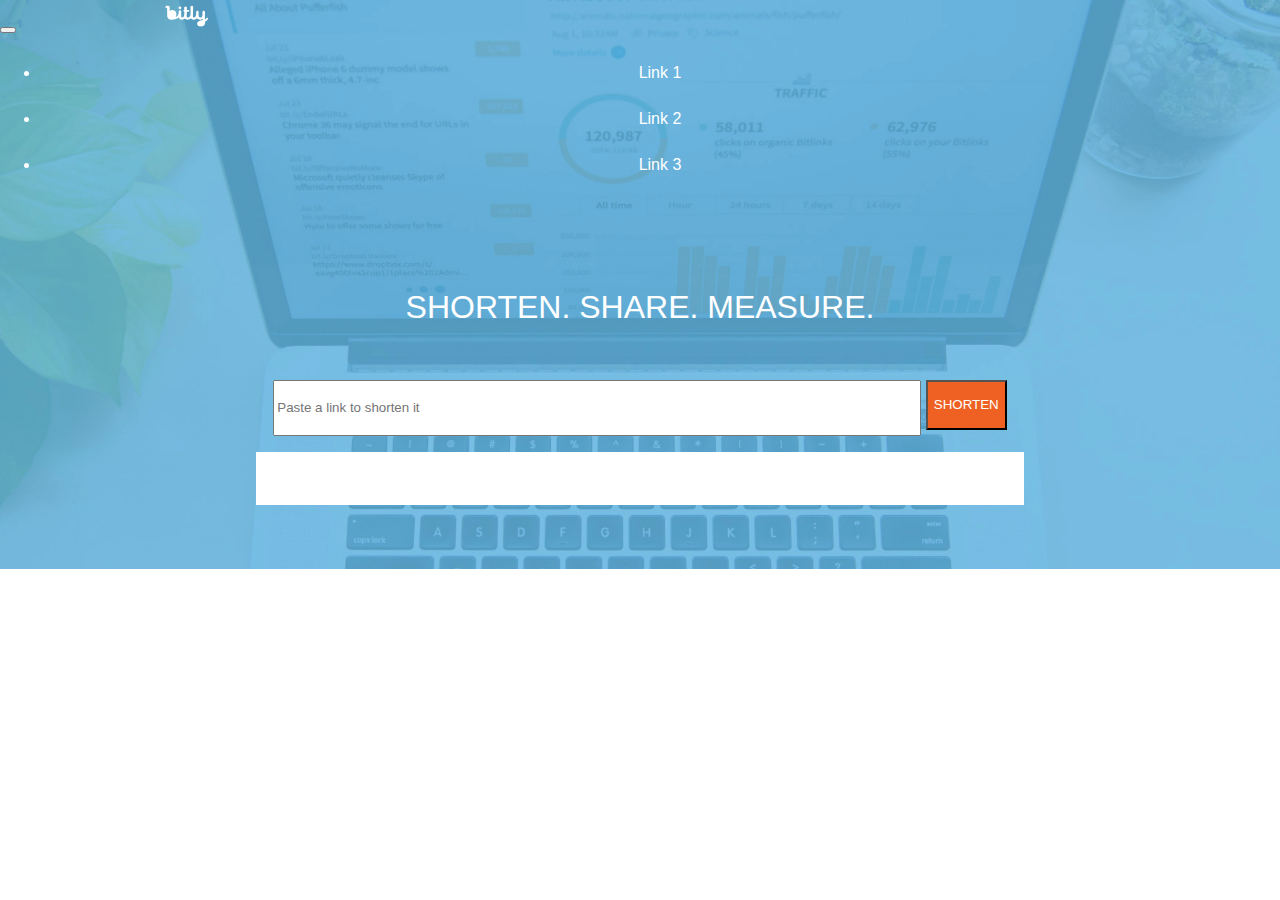
<file: barebones_bitly/src/index.html>
<!DOCTYPE html>
<html lang="en">
<head>
    <meta charset="UTF-8">
    <title>Bitly Code Challenge</title>

</head>

<!--Bootstrap 4-->
<link rel="stylesheet" href="https://maxcdn.bootstrapcdn.com/bootstrap/4.0.0-alpha.3/css/bootstrap.min.css"
      integrity="sha384-MIwDKRSSImVFAZCVLtU0LMDdON6KVCrZHyVQQj6e8wIEJkW4tvwqXrbMIya1vriY" crossorigin="anonymous">

<!--JQuery import-->
<script
        src="https://code.jquery.com/jquery-3.3.1.min.js"
        integrity="sha256-FgpCb/KJQlLNfOu91ta32o/NMZxltwRo8QtmkMRdAu8="
        crossorigin="anonymous">
</script>

<!--Style Sheet-->
<link rel="stylesheet" href="styles.css">

<!--Importing Bitly SDK-->
<script src="sdk.js"></script>

<!--Checking that the SDK imported properly-->
<script type="text/javascript">
    if (!BitlySDK) {
        console.log("No Bitly SDK");
    }
    else {
        console.log("Bitly SDK");
        var bitlySDK = new BitlySDK({
            accessToken: "9ca8123bef9554764ed10ba0737b547272d3ac58"
        });
        if (bitlySDK) {
            console.log(bitlySDK);
        }
    }
</script>
<body>

<div id="bitly-container">
    <!--Navbar-->
    <nav class="navbar navbar-expand-md" id="navBarBitly" role="navigation">
        <button class="navbar-toggler" type="button" data-toggle="collapse" data-target="#nav-content"
                aria-controls="nav-content" aria-expanded="false" aria-label="Toggle navigation">
            <span class="navbar-toggler-icon"></span>
        </button>

        <!-- Brand -->
        <a class="navbar-brand">
            <img id="bitlyLogo" style="max-height: 30px;" src="logo.svg">

        </a>
        <div class="collapse navbar-collapse" id="nav-content">
        <ul class="navbar-nav">
        <li class="nav-item">
        <a class="nav-link" href="#">Link 1</a>
        </li>
        <li class="nav-item">
        <a class="nav-link" href="#">Link 2</a>
        </li>
        <li class="nav-item">
        <a class="nav-link" href="#">Link 3</a>
        </li>
        </ul>
        </div>
    </nav>

    <!--Container for Form-->
    <div class="link-shortener-form container-fluid mx-auto">

        <!--Title Area-->
        <div class="jumbotron" id="bitlyTitleArea">
            <div id="titleTextGroup">
                <h1 id="titleText">
                    <span>SHORTEN.</span>
                    <span>SHARE.</span>
                    <span>MEASURE.</span>
                </h1>
            </div>
        </div>

        <!--Container Under Title Area-->
        <div class="row">
            <!--Error Message to be displayed if unsuccessful-->
            <div id="form-submit-message"></div>
            <!--Form Start-->
            <form class="form-inline" id="link-shortener-form" action="/">
                <!--Form Row-->
                <div class="form-row">
                    <!--Form Group for URL input  -->
                    <div class="inline-block" id="bitlyInputGroup">
                        <!--Link Shortener Input-->
                        <input id="url_input" type="text" name="url_input" placeholder="Paste a link to shorten it">
                        <!--Shorten Button-->
                        <input id="btnShorten" type="submit" class="btn input-group-append " value="SHORTEN">
                    </div>
                </div>
            </form>
        </div>

        <div class="row">
            <!-- List of BitLinks Container -->
            <div id="bitlyListContainer">
                <ul class="bitlyList">
                    <li>
                        <h4 class="titleInfo"></h4>
                        <label class="longURL"></label>

                        <div class="inline">
                            <span class="shortenedBitLink"></span>
                            <!--ClickCount Group-->
                            <div class="clickCountGroup">
                                <span class="clickCount"></span>
                                <span class="clickCountIcon"></span>
                            </div>
                        </div>

                    </li>
                </ul>
            </div>
        </div>
    </div>

</div>

<!--<script type="text/javascript">-->
<!--"use strict";-->

<!--$(document).ready(function () {-->

<!--//Array to hold shotened link responses-->
<!--let bitLinksArrayObject = [-->
<!--{-->
<!--"global_hash": "2s3OtVe",-->
<!--"hash": "2tZ6MeO",-->
<!--"long_url": "https://dogecoin.com/",-->
<!--"new_hash": 0,-->
<!--"url": "http://bit.ly/2tZ6MeO"-->
<!--}-->
<!--];-->

<!--// Attach a submit handler to the form-->
<!--$("#link-shortener-form").on("submit", function (e) {-->

<!--// prevent the page from refreshing on submit-->
<!--e.preventDefault();-->

<!--$("#form-submit-message").text("");-->

<!--// serialize form data to send to "shortener" API-->
<!--var formData = $("#link-shortener-form").serialize();-->

<!--//log when the form is submitted-->
<!--console.log("formData submitted: ", formData);-->

<!--// Get url value from input on the page:-->
<!--var $form = $(this)-->
<!--var term = $form.find("input[id='url_input']").val();-->
<!--var url = $form.attr("action");-->

<!--//Shorten API Call-->
<!--bitlySDK.shorten(term).then(function (result) {-->
<!--bitlySDK.parseResponse();-->
<!--bitLinksArrayObject.push(result);-->
<!--console.log("bitLinksArrayObject: ", bitLinksArrayObject);-->
<!--console.log(result);-->
<!--updateBitlyList();-->
<!--});-->

<!--// Send the data using post-->
<!--var posting = $.post(url, {url_input: term});-->

<!--// Put the results in a div-->
<!--posting.done(function (data) {-->
<!--var content = $(data).find("#content");-->
<!--$("#result").empty().append(content);-->
<!--});-->

<!--console.log("bitLinksArrayObject: ", bitLinksArrayObject);-->

<!--// Create the list element:-->
<!--var list = document.createElement("ul");-->
<!--list.classList.add("bitlyList");-->

<!--}).then(updateBitlyList());-->

<!--//-->
<!--// //Filter Array for unique bitlinks-->
<!--// var uniqueBitlinks = list.filter(onlyUnique);-->
<!--// function onlyUnique(value, index, self) {-->
<!--//     return self.indexOf(value) === index;-->
<!--// }-->
<!--// document.getElementById("bitlyListContainer").appendChild(uniqueBitlinks);-->
<!--// document.getElementById("bitlyListContainer").appendChild(uniqueBitlinks);-->

<!--// Create the list element:-->
<!--var list = document.createElement("ul");-->
<!--list.classList.add("bitlyList");-->

<!--bitLinksArrayObject.forEach(function (element) {-->
<!--var listItem = document.createElement("li");-->
<!--listItem.classList.add("bitlyListItem");-->
<!--list.appendChild(listItem);-->
<!--listItem.innerHTML += element.url;-->
<!--$("ul").append(listItem);-->
<!--});-->

<!--// $("#btnShorten").click(updateBitlyList());-->


<!--function updateBitlyList() {-->
<!--bitLinksArrayObject.forEach(function (element) {-->
<!--var listItem = document.createElement("li");-->
<!--listItem.classList.add("bitlyListItem");-->
<!--list.appendChild(listItem);-->
<!--listItem.innerHTML += element.url;-->
<!--listItem.innerHTML += element.long_url;-->
<!--// listItem.innerHTML += ;-->
<!--$("ul").append(listItem);-->
<!--});-->
<!--}-->

<!--function addBitlyList() {-->
<!--bitLinksArrayObject.forEach(function (element) {-->
<!--var list = document.createElement("ul");-->
<!--list.classList.add("bitlyList");-->
<!--var listItem = document.createElement("li");-->
<!--listItem.classList.add("bitlyListItem");-->
<!--list.appendChild(listItem);-->
<!--document.createElement("h4");-->

<!--listItem.innerHTML += element.url;-->
<!--listItem.innerHTML += element.long_url;-->
<!--// listItem.innerHTML += ;-->
<!--$("ul").append(listItem);-->
<!--});-->
<!--}-->
<!--});-->
<!--</script>-->
<script>

    $(document).ready(function () {
        //Array to hold shotened link responses
        let bitLinksArrayObject = [
            {
                "global_hash": "",
                "short_url": "",
                "long_url": "",
                "global_clicks": '',
                "user_hash": "",
                "title": ""
            }
        ];

        // Create the list element:
        let list = document.createElement("ul");
        list.classList.add("bitlyList");


        // Attach a submit handler to the form
        $("#link-shortener-form").on("submit", function (e) {
            // prevent the page from refreshing on submit
            e.preventDefault();

            $('#form-submit-message').text("");

            // serialize form data to send to 'shortener' API
            let formData = $('#link-shortener-form').serialize();

            //log when the form is submitted
            console.log("formData submitted: ", formData);

            // Get url value from input on the page:
            let $form = $(this),
                term = $form.find("input[id='url_input']").val(),
                url = $form.attr("action");

            //Shorten API Call
            bitlySDK.shorten(term).then(function (result) {
                bitlySDK.parseResponse();
                bitLinksArrayObject.push(result);
                console.log("bitLinksArrayObject: ", bitLinksArrayObject);
                console.log(result);
                updateBitlyList();
            });

           function getTitle(){bitlySDK.info(returnedURL)
                .then(function (result) {
                    var title = result.title;
                    alert("title", title);
                    return title;
                }, function (error) {
                    console.log("error getting link title ", error);
                });
           }
            //
            // //Shorten API Call
            // bitlySDK.shorten(term)
            //     .then(function (result) {
            //     bitlySDK.parseResponse();
            //     bitLinksArrayObject.push(result);
            //     console.log("bitLinksArrayObject: ", bitLinksArrayObject);
            //     console.log("short url: ", result.url);
            //     var shortURL = result.url;
            //
            //     bitLinksArrayObject.forEach(function (element) {
            //         let listItem = document.createElement('li');
            //         listItem.classList.add("bitlyListItem");
            //         list.appendChild(listItem);
            //         listItem.innerHTML += element.url;
            //         listItem.innerHTML += element.long_url;
            //
            //         let title = bitlySDK.info(shortURL).then(function (result) {
            //             bitlySDK.parseResponse(result);
            //             return result.title;
            //         });
            //         let clicks = bitlySDK.clicks(shortURL).then(function (result) {
            //             bitlySDK.parseResponse(result);
            //             return result.global_clicks;
            //         });
            //         listItem.innerHTML += title;
            //         listItem.innerHTML += clicks;
            //         $("ul").append(listItem);
            //         // $('ul').append('<li class="bitlyListItem">' + bitLinksArrayObject.short_url + '</li>');
            //     });
            //
            //     // Send the data using post
            //     let posting = $.post(url, {url_input: term})
            //     // Put the results in a div
            //     posting.done(function (data) {
            //         var content = $(data).find("#content");
            //         $("#result").empty().append(content);
            //     });
            //     console.log("bitLinksArrayObject: ", bitLinksArrayObject);
            //
            // }
            //);
        })


    //Functions

    // getInfoFromShortURL(shortURL){
    //     bitlySDK.info(shortURL).then().then(function (result) {
    //         return result;
    //     }).then(function (result) {
    //         return result.title;
    //
    //     }, function (error) {
    //         console.log("error getting link title ", error);
    //     });
    // }

    function updateBitlyList() {
        bitLinksArrayObject.forEach(function (element) {
            var listItem = document.createElement("li");
            listItem.classList.add("bitlyListItem");
            list.appendChild(listItem);
            listItem.innerHTML += element.url;
            listItem.innerHTML += element.long_url;
            // listItem.innerHTML += ;
            $("ul").append(listItem);
        });
    }

    function addBitlyList() {
        bitLinksArrayObject.forEach(function (element) {
            var list = document.createElement("ul");
            list.classList.add("bitlyList");

            var listItem = document.createElement("li");
            listItem.classList.add("bitlyListItem");
            list.appendChild(listItem);


            document.createElement("h4");

            listItem.innerHTML += element.url;
            listItem.innerHTML += element.long_url;
            // listItem.innerHTML += ;
            $("ul").append(listItem);
       });
    }
    });
</script>

</body>
</html>
</file>
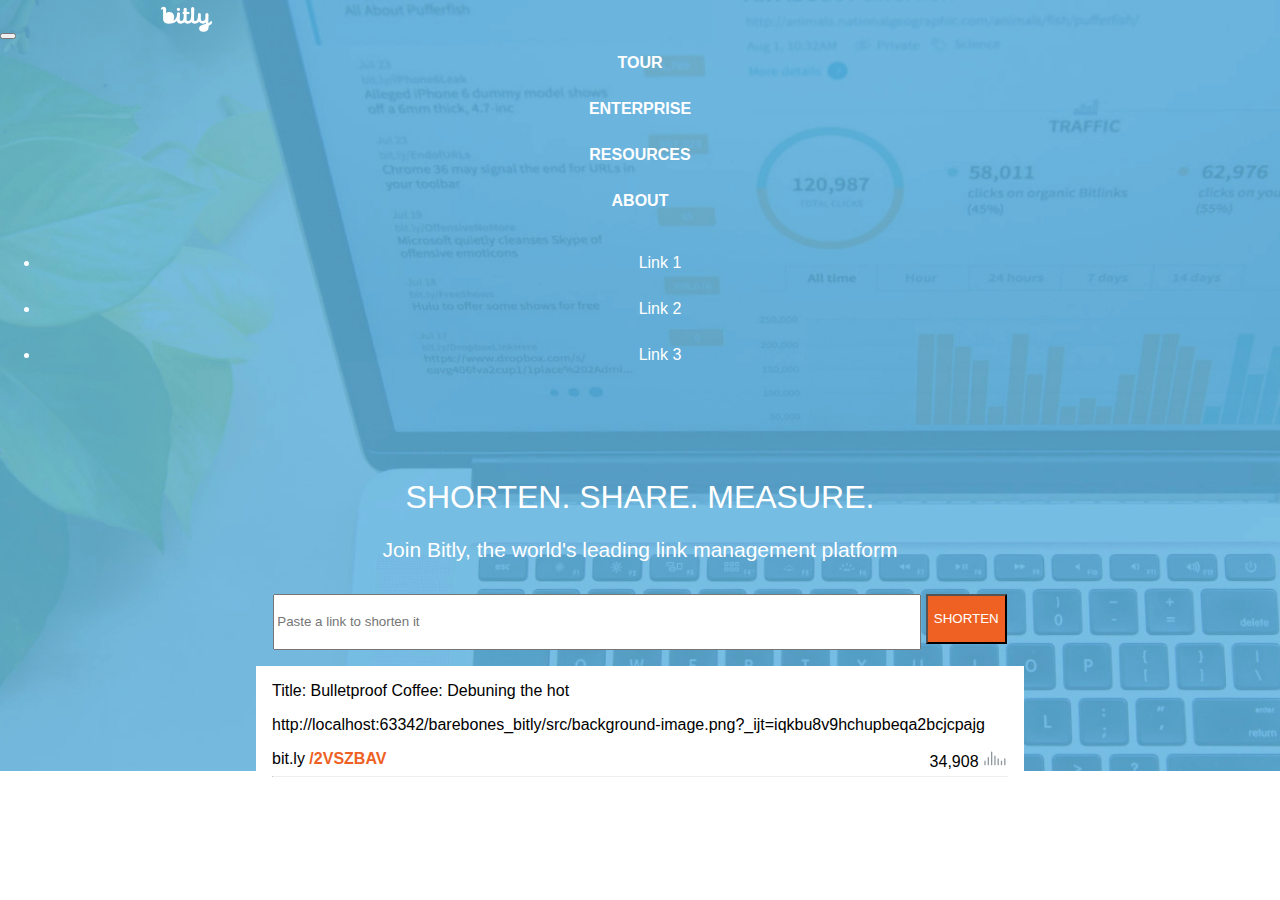
<file: barebones_bitly/src/bitly.html>
<!DOCTYPE html>
<html lang="en">
<head>
    <meta charset="UTF-8">
    <title>Bitly Code Challenge</title>

</head>

<!--JQuery import-->
<script
        src="https://code.jquery.com/jquery-3.3.1.min.js"
        integrity="sha256-FgpCb/KJQlLNfOu91ta32o/NMZxltwRo8QtmkMRdAu8="
        crossorigin="anonymous">
</script>

<!--Bootstrap 4-->
<link rel="stylesheet" href="https://maxcdn.bootstrapcdn.com/bootstrap/4.0.0-alpha.3/css/bootstrap.min.css"
      integrity="sha384-MIwDKRSSImVFAZCVLtU0LMDdON6KVCrZHyVQQj6e8wIEJkW4tvwqXrbMIya1vriY" crossorigin="anonymous">

<!--Style Sheet-->
<link rel="stylesheet" href="styles.css">

<!--Importing Bitly SDK-->
<script src="sdk.js"></script>

<!--Checking that the SDK imported properly-->
<script>
    if (!BitlySDK) {
        console.log("No Bitly SDK");
    }
    else {
        console.log("Bitly SDK");
        const bitlySDK = new BitlySDK({
            //FAKE TOKEN
            accessToken: '9ca8123bef9554764ed10ba0737b547272d3ac58'
        });
        if (bitlySDK) {
            console.log("bitlySDK", bitlySDK);
        }
    }
</script>

<body>

<div id="bitly-container">

    <!--Navbar-->
    <nav class="navbar navbar-expand-md inline-block" id="navBarBitly" role="navigation">
        <button class="navbar-toggler" type="button" data-toggle="collapse" data-target="#nav-content"
                aria-controls="nav-content" aria-expanded="false" aria-label="Toggle navigation">
            <span class="navbar-toggler-icon"></span>
        </button>

        <!-- Brand -->
        <a class="navbar-brand">
            <img id="bitlyLogo" src="logo.svg">
        </a>

        <!-- Links -->
        <ul class="navbar-nav" id="bitlyNavLinks">
            <li class="nav-item">
                <a class="nav-link" href="#">Tour</a>
            </li>
            <li class="nav-item">
                <a class="nav-link" href="#">Enterprise</a>
            </li>
            <li class="nav-item">
                <a class="nav-link" href="#">Resources</a>
            </li>
            <li class="nav-item">
                <a class="nav-link" href="#">About</a>
            </li>
        </ul>
        <div class="collapse navbar-collapse" id="nav-content">
            <ul class="navbar-nav">
                <li class="nav-item">
                    <a class="nav-link" href="#">Link 1</a>
                </li>
                <li class="nav-item">
                    <a class="nav-link" href="#">Link 2</a>
                </li>
                <li class="nav-item">
                    <a class="nav-link" href="#">Link 3</a>
                </li>
            </ul>
        </div>
    </nav>

    <!--Container for Form-->
    <div class="link-shortener-form container-fluid mx-auto">

        <div class="jumbotron" id="bitlyTitleArea">
            <div id="titleTextGroup">
                <h1 id="titleText">
                    <span>SHORTEN.</span>
                    <span>SHARE.</span>
                    <span>MEASURE.</span>
                </h1>
            </div>
            <div id="pageSlogan">Join Bitly, the world's leading link management platform</div>
        </div>

        <div class="container">
            <!--input container-->
            <div class="row">
                <div id="form-submit-message"></div>

                <!--Form Start-->
                <form class="form-inline" id="link-shortener-form" action="/">
                    <div class="form-row">

                        <!--Link Shortener Input-->
                        <div class="inline-block" id="bitlyInputGroup">
                            <input id="url_input" type="text" name="url_input"
                                   placeholder="Paste a link to shorten it">
                            <input id="btnShorten" type="submit" class="btn input-group-append " value="SHORTEN">
                        </div>
                    </div>
                </form>

                <!-- the result of the search will be rendered inside this div -->
                <div id="result"></div>


            </div>

            <!--List container-->
            <div class="row">
                <div id="bitlyListContainer">
                    <ul class="bitlyList">
                        <li class="bitlyListItem">

                            <label>Title: Bulletproof Coffee: Debuning the hot</label>
                            <p class="small longURL">
                                http://localhost:63342/barebones_bitly/src/background-image.png?_ijt=iqkbu8v9hchupbeqa2bcjcpajg</p>

                            <div class="inline-block">
                                <span class="shortenedURL">
                                    <span class="shortDomain">bit.ly</span>
                                    <span class="globalHash">/2VSZBAV</span>
                                </span>
                                <!--Click Count-->
                                <span class="clickCount">
                                    <span class="global_clicks">34,908 </span>
                                    <span class="clickLogoSpan"><img src="click-icon.png" height="17"
                                                                     width="25"/></span>
                                </span>
                            </div>

                            <hr>
                        </li>

                    </ul>
                </div>

            </div>
        </div>

    </div>
</div>

<script type="text/javascript">
    "use strict";

    const bitlySDK = new BitlySDK({
        //FAKE TOKEN
        accessToken: '9ca8123bef9554764ed10ba0737b547272d3ac58'
    });

    let bitLinksArrayItem;
    let short_url;
    let long_url;



    //on Document Ready
    $(document).ready(function () {

        bitLinksArrayItem = {
            "global_hash": "",
            "short_url": "",
            "long_url": "",
            "global_clicks": "",
            "user_hash": "",
            "title": ""
        };


        function createListElement(element) {
            let listItem = document.createElement("li");
            listItem.classList.add("bitlyListItem");

            let longURL = document.createElement("p");
            longURL.classList.add("small");
            longURL.classList.add("longURL");
            longURL.innerHTML = element.long_url;

            let detailsRow = document.createElement("div");
            detailsRow.classList.add("inline-block");

            let shortenedURL = document.createElement("span");
            shortenedURL.classList.add("shortenedURL");

            let shortDomain = document.createElement("span");
            shortDomain.classList.add("shortDomain");
            shortDomain.innerHTML = "bit.ly/";

            let userHash = document.createElement("span");
            userHash.classList.add("globalHash");
            userHash.innerHTML = element.user_hash;

            let clickCount = document.createElement("span");
            clickCount.classList.add("clickCount");
            let globalClicks = document.createElement("span");
            globalClicks.classList.add("global_clicks");
            globalClicks.innerHTML = element.global_clicks;

            let clickLogoSpan = document.createElement("span");
            clickLogoSpan.classList.add("clickLogoSpan");
            let logoImage = document.createElement("img");
            logoImage.src = "../src/click-icon.png";
            let borderStyle = document.createElement("hr");

            let urlTitle = document.createElement("label");
            urlTitle.innerHTML = element.title;

            //glue the child elements together
            shortenedURL.appendChild(shortDomain);
            shortenedURL.appendChild(userHash);
            clickLogoSpan.appendChild(logoImage);
            clickCount.appendChild(globalClicks);
            clickCount.appendChild(clickLogoSpan);
            detailsRow.appendChild(shortenedURL);
            detailsRow.appendChild(clickCount);

            //append child elements to list item
            listItem.appendChild(urlTitle);
            listItem.appendChild(longURL);
            listItem.appendChild(detailsRow);
            listItem.appendChild(borderStyle);

            $(".bitlyList").append(listItem);
        }

        let term;

        // Attach a submit handler to the form
        $("#link-shortener-form").on("submit", function (e) {
            // prevent the page from refreshing on submit
            e.preventDefault();

            $("#form-submit-message").text("");

            // serialize form data to send to 'shortener' API
            let formData = $('#link-shortener-form').serialize();
            console.log("formData submitted: ", formData);


            // Get url value from input on the page:
            let $form = $(this),
                term = $form.find("input[id='url_input']").val(),
                url = $form.attr("action");
            console.log(term);

            long_url = term;
            alert(term);
            setTimeout(1000);

            Promise.all([ fetchShortURL(term)])
                .then(([res1, res2, res3]) => {
                    console.log('Array of results', res1);
                    console.log('Array of results', res2);
                    console.log('Array of results', res3);
                    fetchLongUrl(res1.long_url);
                    fetchInfo(res1.long_url);
                })
                .catch(err => {
                    console.error(err)
                })


        })

        //Set up to handle request's response status and check if status is 200
        const status = response => {
            if (response.status >= 200 && response.status < 300) {
                console.log("Request succeeded with JSON response", response);
                return Promise.resolve(response)
            }
            return Promise.reject(new Error(response.statusText))
        };

        //handle the promise and get the json
        const json = response => response.json();

        //Shorten API call to get bitly shortened url
        const fetchShortURL = function (longURL) {
            //Shorten API call to get bitly shortened url
            fetch(bitlySDK.shorten(longURL)
                .then(status)
                .then(json)
                .then(data => {
                    console.log("Request succeeded with JSON response URL", data.url);
                    bitLinksArrayItem.short_url = data.url;
                    bitLinksArrayItem.global_hash = data.global_hash;
                    bitLinksArrayItem.user_hash = data.hash;
                    console.log('Request succeeded from shorten response', data);
                    return data.url;
                })
                .then(url =>
                    //Expand API Call to get url page title
                    BitlySDKbitlySDK.info(url)
                        .then(status)
                        .then(json)
                        .then(data => {
                                console.log("got data from info ", data);
                                console.log("got title ", bitLinksArrayItem.title);
                                bitLinksArrayItem.title = data.title;
                                return data.title;
                            }
                        )
                )
            )

        };

        function fetchLongUrl(shortURL) {
            return fetch(bitlySDK.expand(shortURL))
                .then(status)
                .then(json)
                .then(data => {
                    console.log('Request succeeded with JSON response', data);
                    bitLinksArrayItem.long_url = data.long_url;
                })
                .then(data => {
                        console.log("Before click request", data);
                        fetch(bitlySDK.clicks(bitLinksArrayItem.short_url))
                            .then(status)
                            .then(json)
                            .then(data => {
                                console.log('Request succeeded with JSON response', data);
                                bitLinksArrayItem.global_clicks = data.global_clicks;
                            })

                    }
                )
                .catch(error => {
                    console.log('Request failed', error)
                });
        }

        function validateListObject(listItem) {
            let isValidItem = false;
            if (listItem.short_url && listItem.long_url) {
                // if (listItem.title && listItem.global_clicks) {
                isValidItem = true;
                // }
            }
            else {
                switch (listItem) {
                    case !(listItem.long_url):
                        console.log(" long_url not found");
                        isValidItem = false;
                        break;
                    case !(listItem.title):
                        console.log("title not found");
                        isValidItem = false;
                        break;

                }

            }
            return isValidItem;
        }


        function fetchInfo(shortURL) {
            fetch(bitlySDK.info(shortURL))
                .then(status)
                .then(json)
                .then(data => {
                    console.log('Request succeeded with JSON response', data);
                    bitLinksArrayItem.title = data.title;
                })
                .catch(error => {
                    console.log('Request failed', error)
                });
        }



    });



</script>


</body>
</html>
</file>
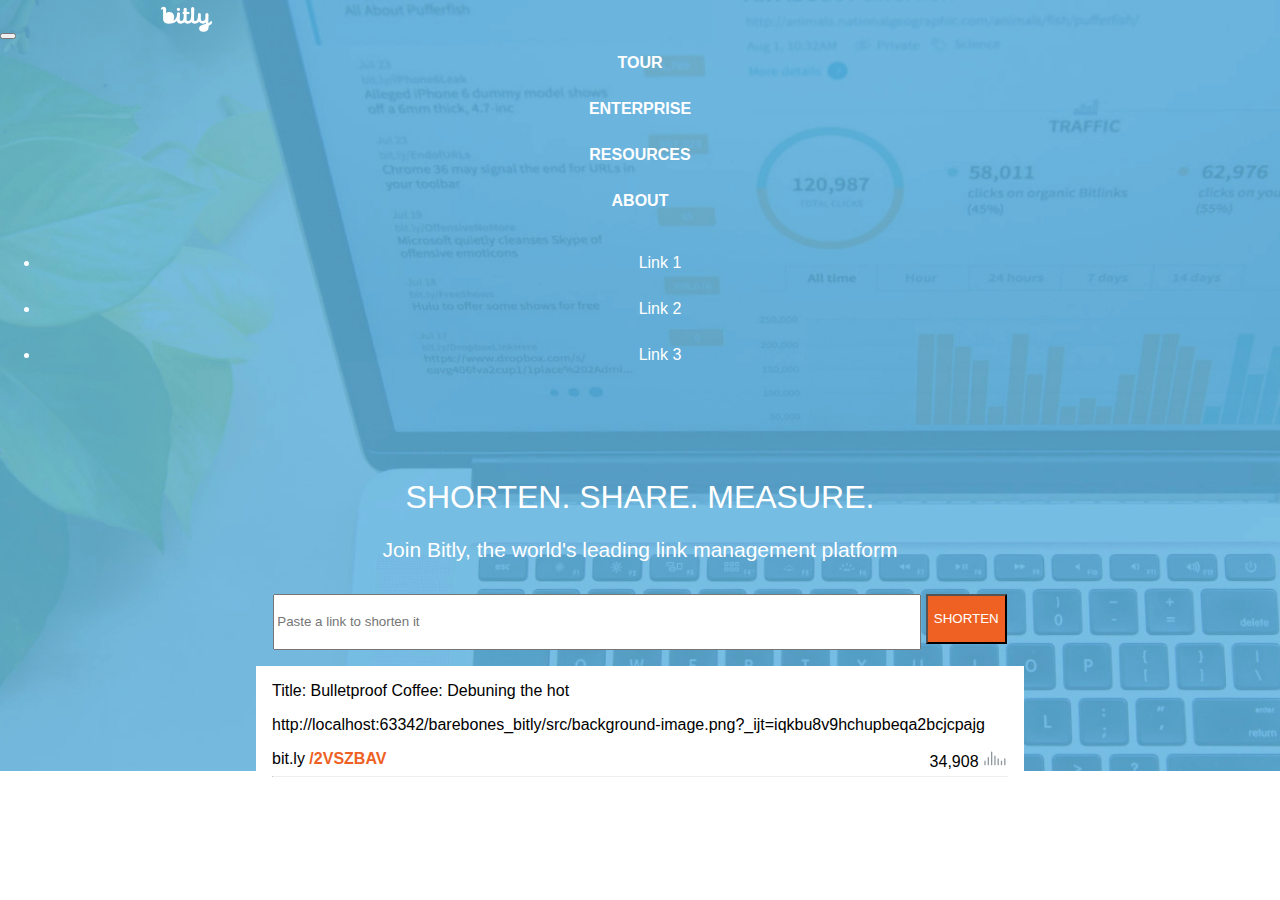
<file: barebones_bitly/src/chainingPractice.html>
<!DOCTYPE html>
<html lang="en">
<head>
    <meta charset="UTF-8">
    <title>Bitly Code Challenge</title>
    <script src="bitlyChallenge.js"></script>

</head>

<!--Bootstrap 4-->
<link rel="stylesheet" href="https://maxcdn.bootstrapcdn.com/bootstrap/4.0.0-alpha.3/css/bootstrap.min.css"
      integrity="sha384-MIwDKRSSImVFAZCVLtU0LMDdON6KVCrZHyVQQj6e8wIEJkW4tvwqXrbMIya1vriY" crossorigin="anonymous">

<!--JQuery import-->
<script
        src="https://code.jquery.com/jquery-3.3.1.min.js"
        integrity="sha256-FgpCb/KJQlLNfOu91ta32o/NMZxltwRo8QtmkMRdAu8="
        crossorigin="anonymous">
</script>

<!--Style Sheet-->
<link rel="stylesheet" href="styles.css">

<!--Importing Bitly SDK-->
<script src="sdk.js"></script>

<script src="asq.all.js"></script>



<!--Checking that the SDK imported properly-->
<script>
    if (!BitlySDK) {
        console.log("No Bitly SDK");
    }
    else {
        console.log("Bitly SDK");
        var bitlySDK = new BitlySDK({
            //FAKE TOKEN
            accessToken: '9ca8123bef9554764ed10ba0737b547272d3ac58'
        });
        if (bitlySDK) {
            console.log(bitlySDK);
        }
    }
</script>


<body>
<div id="bitly-container">

    <!--Navbar-->
    <nav class="navbar navbar-expand-md inline-block" id="navBarBitly" role="navigation">
        <button class="navbar-toggler" type="button" data-toggle="collapse" data-target="#nav-content"
                aria-controls="nav-content" aria-expanded="false" aria-label="Toggle navigation">
            <span class="navbar-toggler-icon"></span>
        </button>

        <!-- Brand -->
        <a class="navbar-brand">
            <img id="bitlyLogo" src="logo.svg">
        </a>

        <!-- Links -->
        <ul class="navbar-nav" id="bitlyNavLinks">
            <li class="nav-item">
                <a class="nav-link" href="#">Tour</a>
            </li>
            <li class="nav-item">
                <a class="nav-link" href="#">Enterprise</a>
            </li>
            <li class="nav-item">
                <a class="nav-link" href="#">Resources</a>
            </li>
            <li class="nav-item">
                <a class="nav-link" href="#">About</a>
            </li>
        </ul>
        <div class="collapse navbar-collapse" id="nav-content">
            <ul class="navbar-nav">
                <li class="nav-item">
                    <a class="nav-link" href="#">Link 1</a>
                </li>
                <li class="nav-item">
                    <a class="nav-link" href="#">Link 2</a>
                </li>
                <li class="nav-item">
                    <a class="nav-link" href="#">Link 3</a>
                </li>
            </ul>
        </div>
    </nav>

    <!--Container for Form-->
    <div class="link-shortener-form container-fluid mx-auto">

        <div class="jumbotron" id="bitlyTitleArea">
            <div id="titleTextGroup">
                <h1 id="titleText">
                    <span>SHORTEN.</span>
                    <span>SHARE.</span>
                    <span>MEASURE.</span>
                </h1>
            </div>
            <div id="pageSlogan">Join Bitly, the world's leading link management platform</div>
        </div>

        <div class="container">
            <!--input container-->
            <div class="row">
                <div id="form-submit-message"></div>

                <!--Form Start-->
                <form class="form-inline" id="link-shortener-form" action="/">
                    <div class="form-row">

                        <!--Link Shortener Input-->
                        <div class="inline-block" id="bitlyInputGroup">
                            <input id="url_input" type="text" name="url_input"
                                   placeholder="Paste a link to shorten it">
                            <input id="btnShorten" type="submit" class="btn input-group-append " value="SHORTEN">
                        </div>
                    </div>
                </form>

                <!-- the result of the search will be rendered inside this div -->
                <div id="result"></div>


            </div>

            <!--List container-->
            <div class="row">
                <div id="bitlyListContainer">
                    <ul class="bitlyList">
                        <li class="bitlyListItem">

                            <label>Title: Bulletproof Coffee: Debuning the hot</label>
                            <p class="small longURL">
                                http://localhost:63342/barebones_bitly/src/background-image.png?_ijt=iqkbu8v9hchupbeqa2bcjcpajg</p>

                            <div class="inline-block">
                                <span class="shortenedURL">
                                    <span class="shortDomain">bit.ly</span>
                                    <span class="globalHash">/2VSZBAV</span>
                                </span>
                                <!--Click Count-->
                                <span class="clickCount">
                                    <span class="global_clicks">34,908 </span>
                                    <span class="clickLogoSpan"><img src="click-icon.png" height="17"
                                                                     width="25"/></span>
                                </span>
                            </div>

                            <hr>
                        </li>

                    </ul>
                </div>

            </div>
        </div>

    </div>
</div>


<script type="text/javascript">

    //Array to hold shotened link responses
    let bitLinksArrayObject = [
        {
            "global_hash": "",
            "short_url": "",
            "long_url": "",
            "global_clicks": '',
            "user_hash": "",
            "title": ""
        }
    ];

    $(document).ready(function () {
        var bitLinksArrayItem;
        bitLinksArrayItem = {
            "global_hash": "",
            "short_url": "",
            "long_url": "",
            "global_clicks": '',
            "user_hash": "",
            "title": ""
        };

        function createListElement(element) {
            let listItem = document.createElement("li");
            listItem.classList.add("bitlyListItem");

            let longURL = document.createElement("p");
            longURL.classList.add("small");
            longURL.classList.add("longURL");
            longURL.innerHTML = element.long_url;

            let detailsRow = document.createElement("div");
            detailsRow.classList.add("inline-block");

            let shortenedURL = document.createElement("span");
            shortenedURL.classList.add("shortenedURL");

            let shortDomain = document.createElement("span");
            shortDomain.classList.add("shortDomain");
            shortDomain.innerHTML = "bit.ly/";

            let userHash = document.createElement("span");
            userHash.classList.add("globalHash");
            userHash.innerHTML = element.user_hash;

            let clickCount = document.createElement("span");
            clickCount.classList.add("clickCount");
            let globalClicks = document.createElement("span");
            globalClicks.classList.add("global_clicks");
            globalClicks.innerHTML = element.global_clicks;

            let clickLogoSpan = document.createElement("span");
            clickLogoSpan.classList.add("clickLogoSpan");
            let logoImage = document.createElement("img");
            logoImage.src = "../src/click-icon.png";
            let borderStyle = document.createElement("hr");

            let urlTitle = document.createElement("label");

            // Find title element
            // if title not found set longURL to title
            var found = jsonResponse.find(responseContainsPageTitle(entry));
            console.log("Found Title ", found);
            //set url to the title attribute returned by validator fn
            urlTitle = found;
            urlTitle.innerHTML = element.title;
            //check if page contains a title element  -> T/F -> return the right value
            function responseContainsPageTitle(entry) {
                var makeURLTitle = false;
                var titleForDisplayLabel;
                //no title value
                if( !entry.title || entry.title === "" || entry.title || entry === undefined) {
                    makeURLTitle = true;
                    titleForDisplayLabel = element.long_url;
                }
                else{
                    console.log("found title ",element.title);
                    titleForDisplayLabel = element.title;
                    makeURLTitle = false;
                }
                return titleForDisplayLabel;
            }

            //glue the child elements together
            shortenedURL.appendChild(shortDomain);
            shortenedURL.appendChild(userHash);
            clickLogoSpan.appendChild(logoImage);
            clickCount.appendChild(globalClicks);
            clickCount.appendChild(clickLogoSpan);
            detailsRow.appendChild(shortenedURL);
            detailsRow.appendChild(clickCount);

            //append child elements to list item
            listItem.appendChild(urlTitle);
            listItem.appendChild(longURL);
            listItem.appendChild(detailsRow);
            listItem.appendChild(borderStyle);

            $(".bitlyList").append(listItem);
        }

        // Attach a submit handler to the form
        $("#link-shortener-form").on("submit", function (e) {
            // prevent the page from refreshing on submit
            e.preventDefault();

            $('#form-submit-message').text("");

            // Get url value from input on the page:
            let $form = $(this),
                term = $form.find("input[id='url_input']").val(),
                url = $form.attr("action");

            //function 1
            //Shorten API Call
            function shortenURL() {
                bitlySDK.shorten(term)
                    .then(results => {
                        bitlySDK.parseResponse(results);
                        console.log("got shorten results:", results);
                        console.log("got data:", results.url);
                        bitLinksArrayItem.short_url = results.url;
                        bitLinksArrayItem.global_hash = results.global_hash;
                        bitLinksArrayItem.user_hash = results.hash;
                        return results.url;
                    })
            }

            ASQ()

         //   Function 2 -> expand -> long_url
         /*       .then(url => {
                        console.log("bitLinksArrayObject: ", bitLinksArrayObject);

                        //Expand API Call
                        bitlySDK.expand(url)
                            .then(results => {
                                bitlySDK.parseResponse(results);
                                console.log("got expanded url :", results.long_url);
                                bitLinksArrayItem.long_url = results.long_url;
                                return results.long_url;
                            })
                    })*/

                    // bitlySDK.info(url)
                    //     .then(results => {
                    //         bitlySDK.parseResponse(results);
                    //         setTimeout(25000);
                    //         bitLinksArrayItem.title = results.title;
                    //     })

                    /*
                     refactoring thens
                     TODO get clicks
                      .then(
                        Get Click Count
                        bitlySDK.clicks(url)
                            .then(results => {
                                bitlySDK.parseResponse(results);
                                results.forEach(function (element) {
                                        console.log("1. Click Response Data", element);
                                        var clicks = parseInt(element.global_clicks);

                                        console.log("2. got clicks:", clicks);
                                        bitLinksArrayItem.global_clicks = clicks;

                                        console.log("3. got array item:", bitLinksArrayItem);

                                        console.log("4. array item", bitLinksArrayItem);
                                        console.log("5. array:", bitLinksArrayObject);
                                    }
                                );

                                bitLinksArrayObject.push(bitLinksArrayItem);
                                console.log("6. Push to array:", bitLinksArrayObject);
                                // createListElement(bitLinksArrayItem);
                                console.log("7. Create Element: ", bitLinksArrayItem);
                            })*/
                    // )

      /*   refactoring thens
      TODO: assign global clicks
           .then(results => {
                        bitlySDK.parseResponse(results);
                        results.forEach(function (element) {
                                console.log("1. Click Response Data", element);
                                var clicks = parseInt(element.global_clicks);

                                console.log("2. got clicks:", clicks);
                                bitLinksArrayItem.global_clicks = clicks;

                                console.log("3. got array item:", bitLinksArrayItem);

                                console.log("4. array item", bitLinksArrayItem);
                                console.log("5. array:", bitLinksArrayObject);
                            }
                        );
                        bitLinksArrayObject.push(bitLinksArrayItem);
                        console.log("6. Push to array:", bitLinksArrayObject);
                        // createListElement(bitLinksArrayItem);
                        console.log("7. Create Element: ", bitLinksArrayItem);
                    });*/
                });


            // //Get Click Count
            // bitlySDK.clicks(url)
            //     .then(results => {
            //         bitlySDK.parseResponse(results);
            //         results.forEach(function (element) {
            //                 console.log("1. Click Response Data", element);
            //                 var clicks = parseInt(element.global_clicks);
            //
            //                 console.log("2. got clicks:", clicks);
            //                 bitLinksArrayItem.global_clicks = clicks;
            //
            //                 console.log("3. got array item:", bitLinksArrayItem);
            //
            //                 console.log("4. array item", bitLinksArrayItem);
            //                 console.log("5. array:", bitLinksArrayObject);
            //             }
            //         );
            //
            //         bitLinksArrayObject.push(bitLinksArrayItem);
            //         console.log("6. Push to array:", bitLinksArrayObject);
            //         // createListElement(bitLinksArrayItem);
            //         console.log("7. Create Element: ", bitLinksArrayItem);
            //     }).catch(e => {

            function validateListObject(listItem) {
                var isValidItem = false;
                if (listItem.short_url && listItem.long_url) {
                    // if (listItem.title && listItem.global_clicks) {
                    isValidItem = true;
                }
                else {
                    // switch (listItem) {
                    //     case !(listItem.long_url):
                    //         console.log(" long_url not found");
                    //         isValidItem = false;
                    //         break;
                    //     case !(listItem.title):
                    //         console.log("title not found");
                    //         isValidItem = false;
                    //         break;
                    //
                    // }
                }
            }
    })

</script>

<!--My JS file for bitly API calls-->
<script src="bitlyChallenge.js"></script>
</body>
</html>
</file>
<file: barebones_bitly/src/styles.css>
body {
    margin: 0;
    padding: 0;
    font-family: "proxima-nova","Helvetica Neue",Helvetica,Arial,sans-serif;
    -webkit-font-smoothing: antialiased;
    -moz-osx-font-smoothing: grayscale;
    background-image: url("background-image.png");
    background-size: cover;
    background-repeat: no-repeat;
    min-height: 370px;
    background-position: initial;
    height: 100%;
}

code {
    font-family: "proxima-nova","Helvetica Neue",Helvetica,Arial,sans-serif;
}

#bitly-container{
    /*background-image: url("images/background-image.png");*/
    background-position: center top;
    background-repeat: no-repeat;
    background-size: cover;
    height: 30vw;
    width: 100%;
    width: -moz-available;          /* WebKit-based browsers will ignore this. */
    width: -webkit-fill-available;  /* Mozilla-based browsers will ignore this. */
}

#navBarBitly{
    background-color: transparent;
    color: white;
}
.navbar-brand {
    padding-left: 10%;
}
#bitlyNavLinks {
    list-style-type: none;
    margin-top: 1em;
    padding: 0;
    overflow: hidden;
    display: inline;
    text-transform: uppercase;
    font-weight: 600;
}

li.nav-item.bitNavItem {
    float: left;
}

li a {
    display: block;
    color: white;
    text-align: center;
    padding: 14px 16px;
    text-decoration: none;
}

#bitlyLogo {
     width: 79px;
    height: 36px;
}

/************ Page Title Area *********************************/

.link-shortener-form.container-fluid.mx-auto {
    margin-top: 4em;
}

#bitlyTitleArea.jumbotron {
    background-color: transparent;
    margin: 1rem;
    padding: 1em;
}
#titleTextGroup {

}
#titleText {
    text-align: center;
    color: white;
    font-family: "brandon-grotesque","Helvetica Neue",Helvetica,Arial,sans-serif;
    font-weight: 500;
}

#pageSlogan {
    text-align: center;
    color: white;
    font-weight: 400;
    font-size: 21px;
}

/*********** Styling the link input area **************************/
#url_input {
    height: 50px;
}

#url_input:focus{
    /*border: 2px #ee6123 solid;*/
    outline-style: none;
    border: #ee6123 1px solid;
    color: #ee6123;
}

#url_input:focus:-webkit-autofill:focus {
    border: 1px solid green;
    -webkit-text-fill-color: green;
    -webkit-box-shadow: 0 0 0px 1000px #000 inset;
    transition: background-color 5000s ease-in-out 0s;
}

#bitlyInputGroup{
    width: 100%;
    position: initial;
    text-align: center;
    box-sizing: border-box;
    margin: 0;
}

/******************************************************************/


/*********** Styling the 'Shorten' button *************************/
#btnShorten {
    background-color: #ee6123;
    color: white;
    height: 50px;
    vertical-align: top;
}

#btnShorten:hover {
    background-color: #e45212;
    box-shadow: lightgray;

}
/******************************************************************/

/*********************** List of Links ************************/
#bitlyListContainer {
    margin-left: 20%;
    margin-right: 20%;
    /*border:2px black dashed;*/
}

.bitlyList {
    list-style-type: none;
    background-color: white;
    padding: 1em;
    margin-bottom: 0;
    margin-top: 1em;
}

.bitlyListItem {
    color: black;
    border-bottom-color: #9b9b9b;
    border-bottom: 2px;
}
hr {
    border-top: 2px;
}

.longURL:hover{
    text-decoration: underline;
}

.clickCount:hover{
    text-decoration: underline;
}

.globalHash {
    font-weight: bold;
    color: #ee6123;
}

span.clickCount {
    float:right;
}


/************ Responsive Styles ***********************************/

/*Large Desktop View*/
@media (min-width: 1500px){

    #bitlyInputGroup{
        width: 100%;
        position: initial;
        text-align: center;
        font-size: 0;

    }

    #url_input {
        width:50%;
    }

}

/*Medium / Tablet / Small Desktop View*/
@media (min-width: 768px){

    #bitlyInputGroup{
        width: 100%;
        position: initial;
        text-align: center;
    }

    #url_input {
        width:50%;
    }

}

/*Mobile View*/
@media (max-width: 534px){
    .borderContainer{
        width: 0;
    }

    #link-shortener-form{
        width: 100%;
        margin: 0;
    }

    #url_input {
        width:45%;
    }
}

@media (max-width: 414px) {
    #bitlyListContainer {
        margin-left: 7em;
        margin-right: 7em;
        margin-top: 1em;
    }
}
</file>
